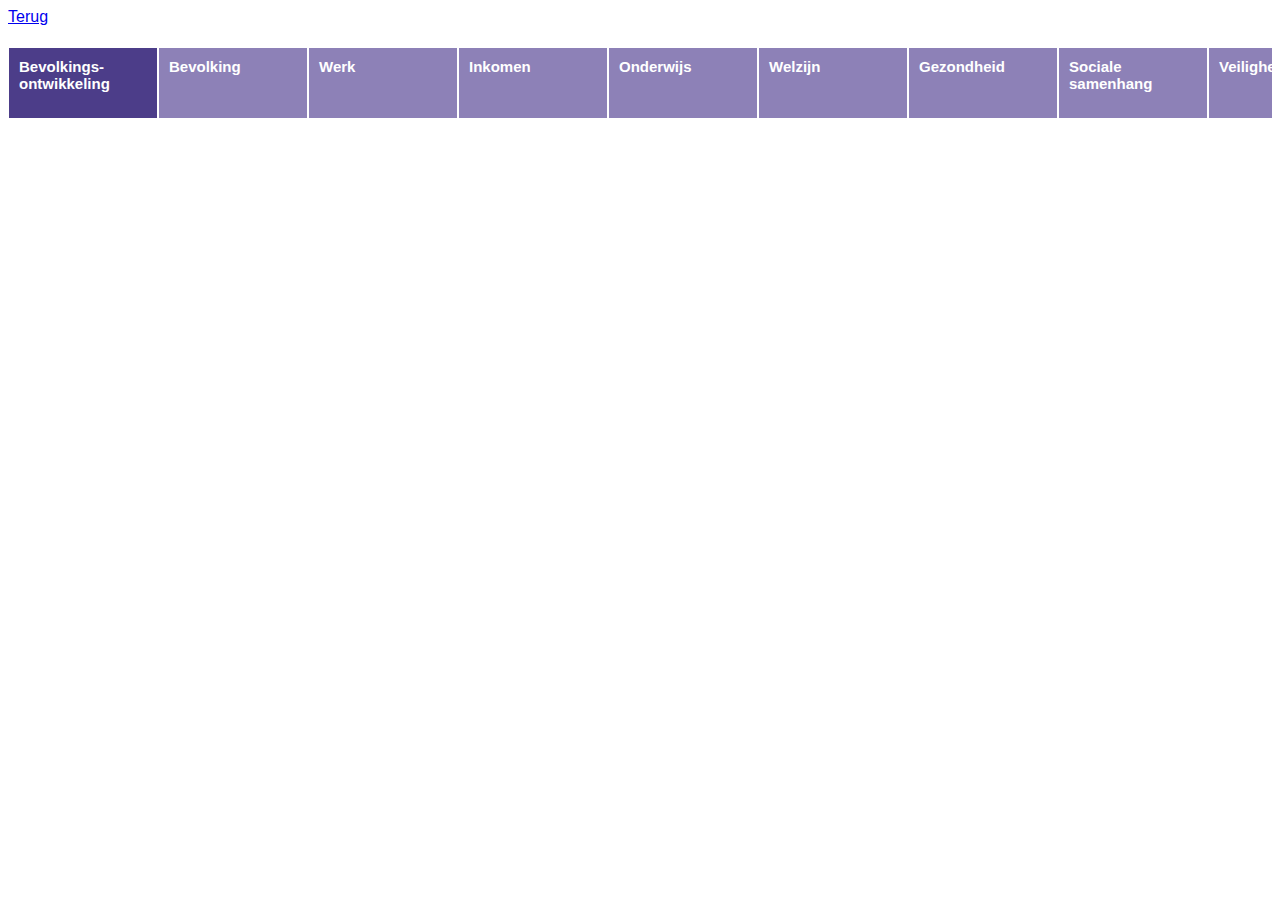
<file: leven_in_de_regio/dashboard.html>
<!DOCTYPE html>
<html>
<head>
	<meta charset="utf-8">
	<meta name="viewport" content="width=device-width, initial-scale=1">
	<title></title>
	<link rel="stylesheet" type="text/css" href="styles.css">
	<script type="text/javascript" src="script.js"></script>
	<style type="text/css">
		body {
			font-family: Arial;
		}
		img {
			width: 1000px;
		}
	</style>
</head>
<body>
	<a id="back_link" href="./">Terug</a>
	<h1 id="gemeente"></h1>
	<div id="themascontainer"><div id="themas"></div></div>
	<div id="dashboard"></div>
	<!-- <div id="bevolkingspiramide"></div> -->
	<script>
		const urlParams = new URLSearchParams(window.location.search);
		const regio = urlParams.get('regio')
		const regio_detailniveau = urlParams.get('detailniveau')
		document.title = regio_detailniveau+' '+regio
		document.getElementById('back_link').href = `./?detailniveau=${regio_detailniveau}`
		document.getElementById('gemeente').innerHTML = regio
		dashboard_laden(regio, '20260114LidRDashboard')
		gm_codes = {"Achtkarspelen": "GM0059", "Ameland": "GM0060", "Dantumadiel": "GM1891", "De Fryske Marren": "GM1940", "Harlingen": "GM0072", "Heerenveen": "GM0074", "Leeuwarden": "GM0080", "Noardeast-Fryslân": "GM1970", "Ooststellingwerf": "GM0085", "Opsterland": "GM0086", "Schiermonnikoog": "GM0088", "Smallingerland": "GM0090", "Súdwest-Fryslân": "GM1900", "Terschelling": "GM0093", "Tytsjerksteradiel": "GM0737", "Vlieland": "GM0096", "Waadhoeke": "GM1949", "Weststellingwerf": "GM0098"}
		// if (regio in gm_codes) {
		// 	const gif_url = `./bevolkingspiramides/bevolkingspiramide_${gm_codes[regio]}_500.gif`
		// 	$('#bevolkingspiramide').innerHTML = `<br><a href="${gif_url}" target="_blank">Bevolkingspiramide openen in nieuw tabblad</a><br><img src="${gif_url}">`
		// }
	</script>
</body>
</html>
</file>
<file: leven_in_de_regio/styles.css>
h2 {
	color: #4C3D89;
}

#themascontainer, #regioscontainer {
	box-sizing: border-box;
	width: 1000px;
	overflow-x: scroll;
}
#themas, #regios {
	display: flex;
	align-items: center;
}
.thema_button, .regio_button {
	box-sizing: border-box;
	background-color: #8D81B7;
	color: white;
	font-family: "Sora", sans-serif;
	font-size: 15px;
	font-weight: bold;
	line-height: normal;
	height: 72px;
	width: 150px;
	border: 1px solid white;
	display: inline-block;
	padding: 10px;
}
.thema_button.active, .regio_button.active {
	background-color: #4C3D89;
}

.tableauContainer {
	position: absolute;
	left: -2000px;
}
.tableauContainer.active {
	position: static;
}

/*Kaart*/
#map {
	/*height: calc(100vh - 21px);*/
	height: 600px;
	width: 800px;
	background-color: rgba(0,0,0,0);
}
</file>
